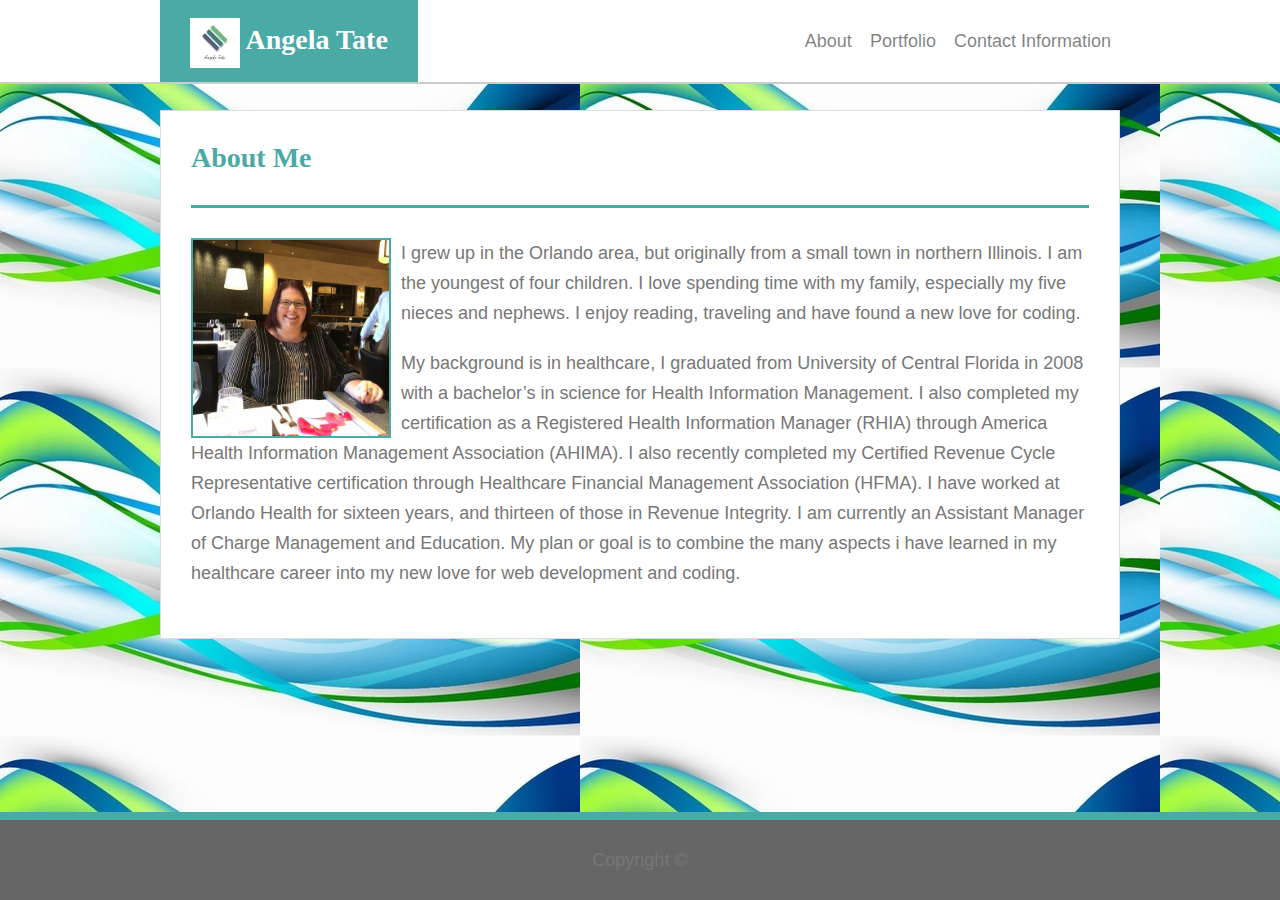
<file: index.html>
<!DOCTYPE html>
<html lang="en-us">

<head>

  <meta charset="UTF-8">
  <meta name="viewport" content="width=device-width, initial-scale=1">

  <title>About | Angela Tate</title>

  <link rel="stylesheet" href="https://maxcdn.bootstrapcdn.com/bootstrap/4.0.0/css/bootstrap.min.css">
  <link rel="stylesheet" type="text/css" href="assets/css/style.css" />

</head>

<body>
  <div id="masthead">
    <div class="container" id="masthead_container">
      <nav class="navbar navbar-expand-lg navbar-light">
        <span class="navbar-brand name"><a href="index.html"><img src="assets/images/linkedin_profile_image.png" width="50", length="500"> Angela Tate</a></span>
        <button class="navbar-toggler" type="button" data-toggle="collapse" data-target="#navbarSupportedContent"
          aria-controls="navbarSupportedContent" aria-expanded="false" aria-label="Toggle navigation">
          <span class="navbar-toggler-icon"></span>
        </button>
        <div class="collapse navbar-collapse" id="navbarSupportedContent">
          <ul class="nav navbar-nav ml-auto">
            <li class="nav-item"><a class="nav-link" href="index.html">About</a></li>
            <li class="nav-item"><a class="nav-link" href="portfolio.html">Portfolio</a></li>
            <li class="nav-item"><a class="nav-link" href="contact.html">Contact Information</a></li>
          </ul>
        </div>
      </nav>
    </div>
  </div>

  <div class="container content_container">
    <div class="row">
      <div class="col-sm-12">
        <h1>About Me</h1>
      </div>
    </div>
    <div class="row">
      <div class="col-sm-12">
        <img class="img-fluid profile_img" src="assets/images/me.jpg" alt="Profile Picture" height="200" width="200">
        <p>I grew up in the Orlando area, but originally from a small town in northern Illinois. I am the youngest
                of four children. I love spending time with my family, especially my five nieces and nephews. I enjoy reading,
                traveling and have found a new love for coding.</p>
        <p>My background is in healthcare, I graduated from University of Central Florida in 2008 with a bachelor’s in science for Health
                Information Management. I also completed my certification as a Registered Health Information Manager (RHIA) through
                America Health Information Management Association (AHIMA). I also recently completed my Certified Revenue Cycle
                Representative certification through Healthcare Financial Management Association (HFMA). I have worked at
                Orlando Health for sixteen years, and thirteen of those in Revenue Integrity. I am currently an Assistant
                Manager of Charge Management and Education. My plan or goal is to combine the many aspects i have learned in my
                healthcare career into my new love for web development and coding. </p>
      </div>
    </div>

  <footer class="fixed-bottom">
      Copyright &copy;
  </footer>
</body>

</html>
</file>
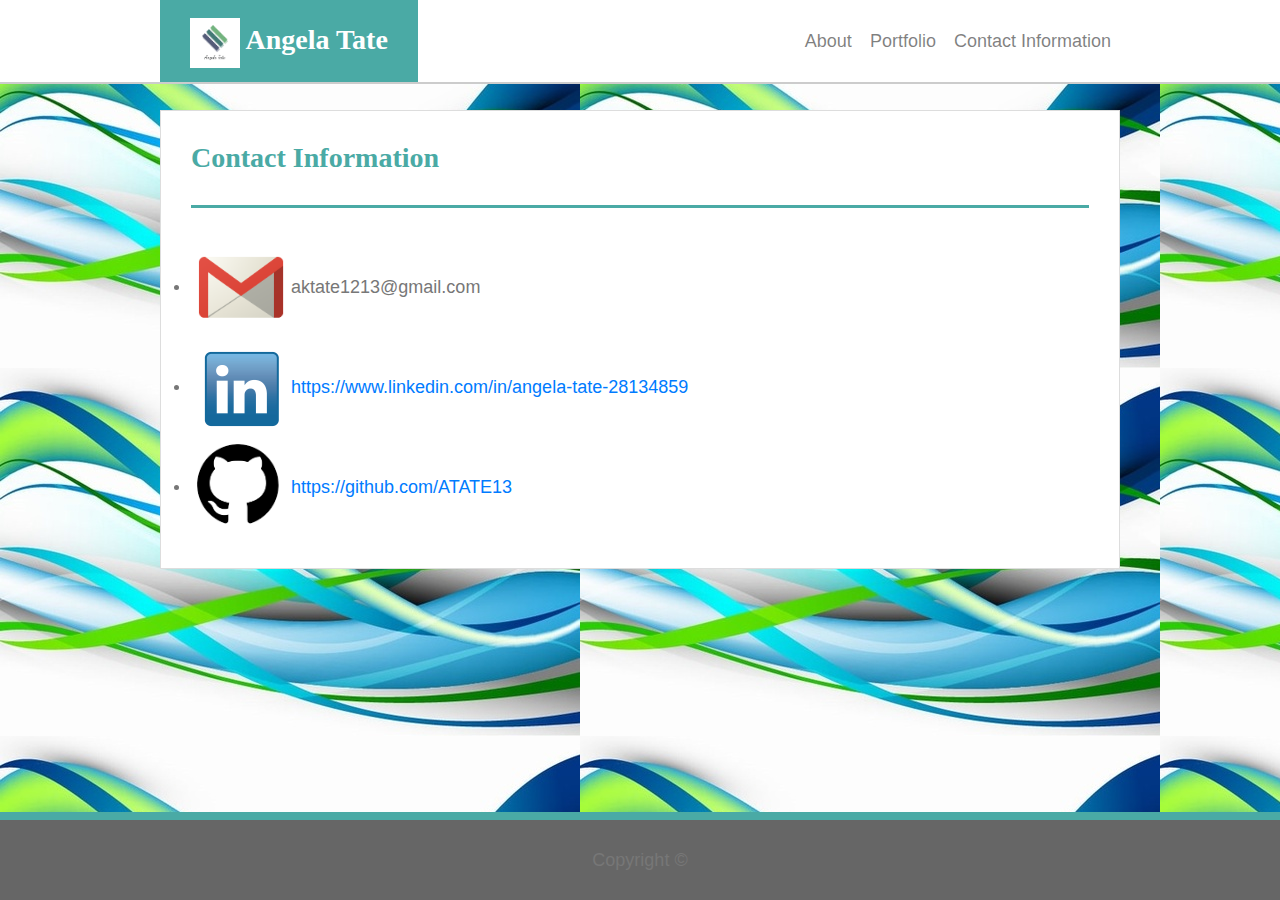
<file: contact.html>
<!DOCTYPE html>
<html lang="en-us">

<head>

    <meta charset="UTF-8">
    <meta name="viewport" content="width=device-width, initial-scale=1">

    <title>Contact Information | Angela Tate</title>

    <link rel="stylesheet" href="https://maxcdn.bootstrapcdn.com/bootstrap/4.0.0/css/bootstrap.min.css">
    <link rel="stylesheet" type="text/css" href="assets/css/style.css" />

</head>

<body>
    <div id="masthead">
        <div class="container" id="masthead_container">
            <nav class="navbar navbar-expand-lg navbar-light">
                <span class="navbar-brand name"><a href="index.html"><img src="assets/images/linkedin_profile_image.png" width="50", length="500"> Angela Tate</a></span>
                <button class="navbar-toggler" type="button" data-toggle="collapse" data-target="#navbarSupportedContent"
                    aria-controls="navbarSupportedContent" aria-expanded="false" aria-label="Toggle navigation">
                    <span class="navbar-toggler-icon"></span>
                </button>
                <div class="collapse navbar-collapse" id="navbarSupportedContent">
                    <ul class="nav navbar-nav ml-auto">
                        <li class="nav-item"><a class="nav-link" href="index.html">About</a></li>
                        <li class="nav-item"><a class="nav-link" href="portfolio.html">Portfolio</a></li>
                        <li class="nav-item"><a class="nav-link" href="contact.html">Contact Information</a></li>
                    </ul>
                </div>
            </nav>
        </div>
    </div>

    <div class="container content_container">
        <div class="row">
            <div class="col-sm-12">
                <h1>Contact Information</h1>
            </div>
        </div>
        <div class="row">
            <div class="col-sm-12">
                <li><img src="assets/images/googlemail-512.png" height="100" width="100">aktate1213@gmail.com</li>
            </div>
            <div class="col-sm-12">
                <li><img src="assets/images/linkedin-icon-vector.jpg" height="100" width="100"><a href="https://www.linkedin.com/in/angela-tate-28134859">https://www.linkedin.com/in/angela-tate-28134859</a></li> 
            </div>
            <div class="col-sm-12">
                <li><img src="assets/images/github.png" height="100" width="100"><a href="https://github.com/ATATE13">https://github.com/ATATE13</a></li>  
            </div>
         </div>
        </div>    
        
    </div>

    </div>

    <footer class="fixed-bottom">
        Copyright &copy;
    </footer>
</body>

</html>
</file>
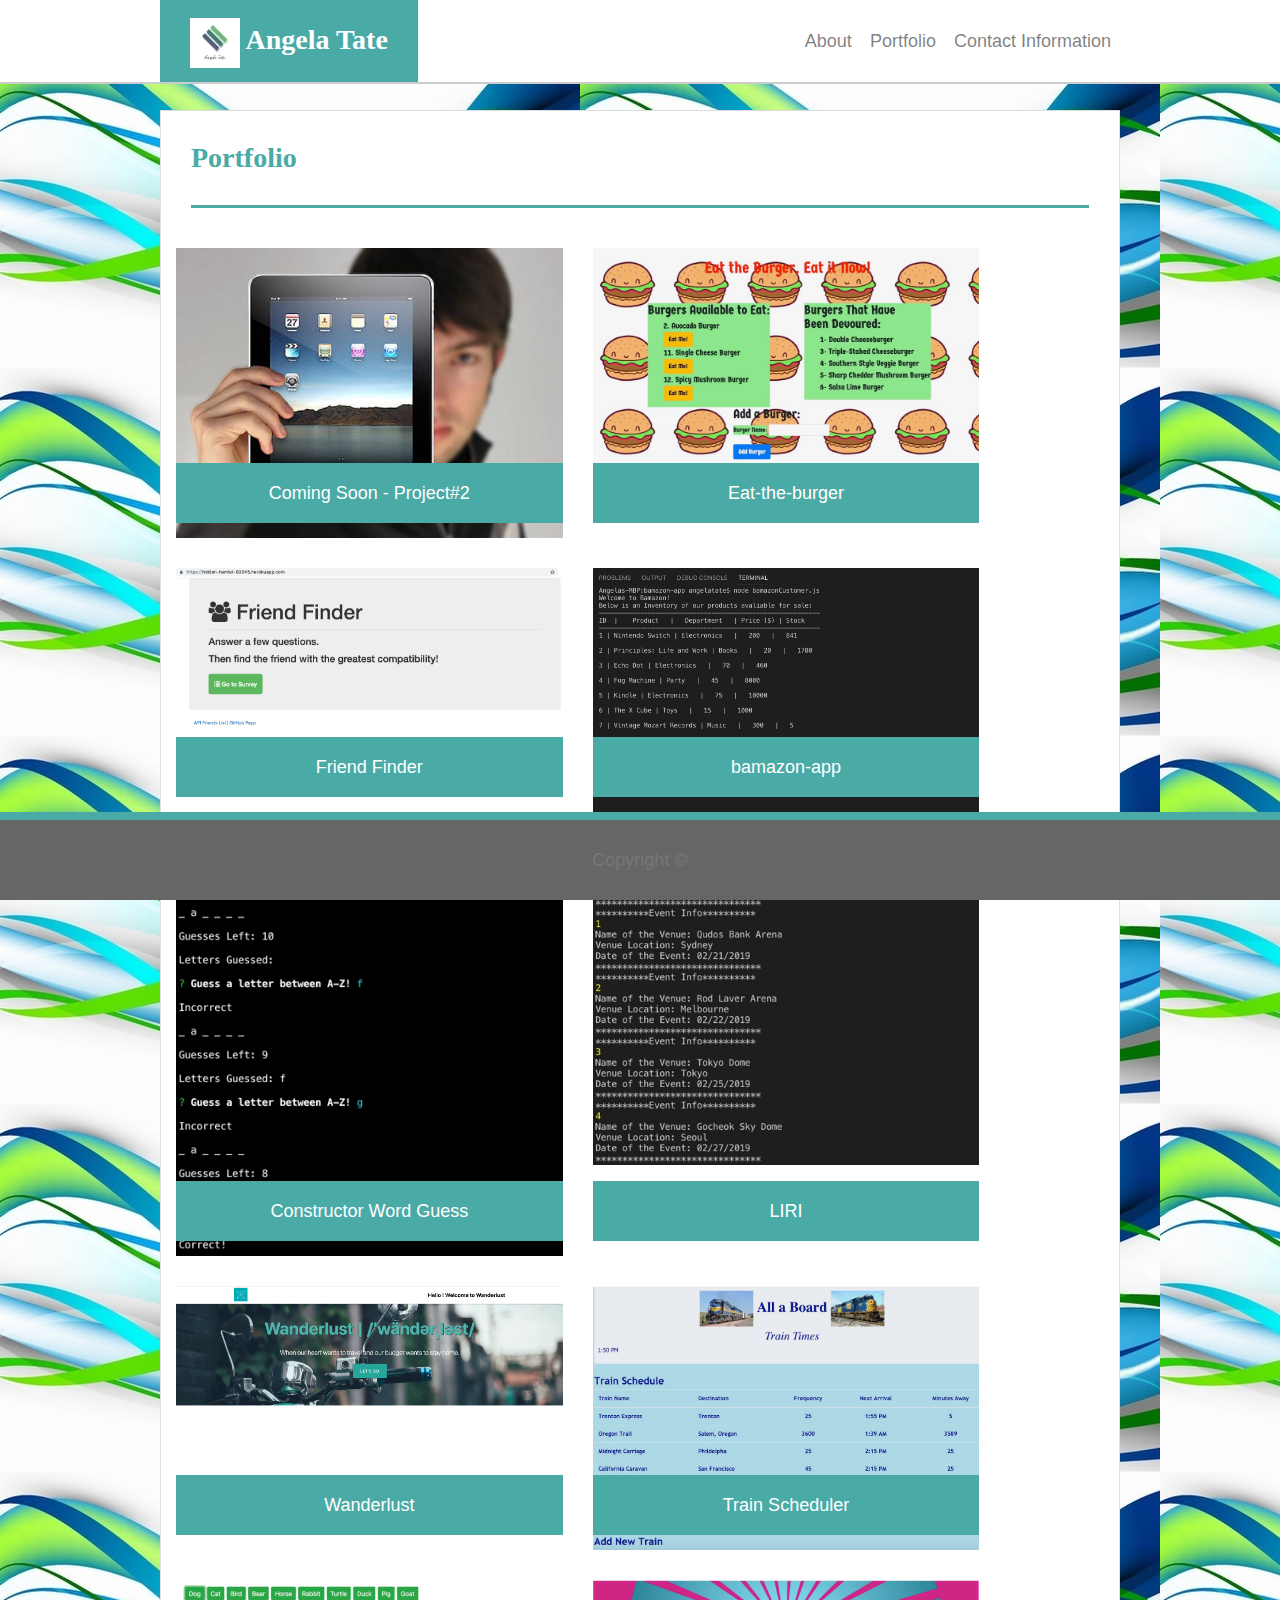
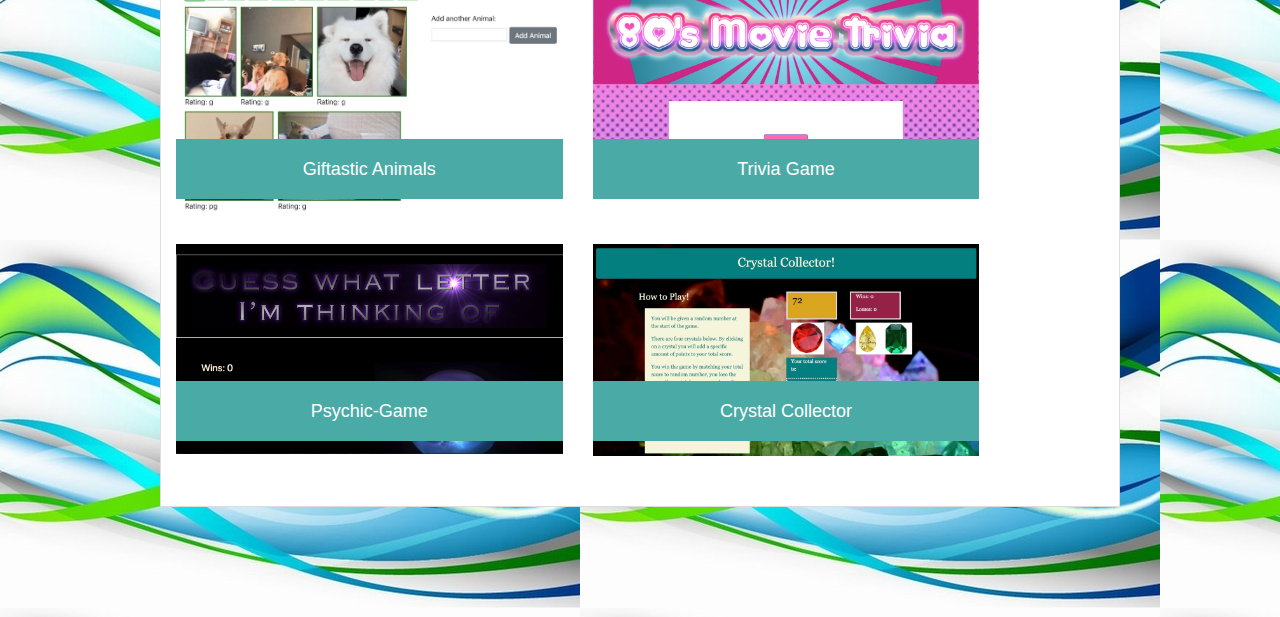
<file: portfolio.html>
<!DOCTYPE html>
<html lang="en-us">

<head>

    <meta charset="UTF-8">
    <meta name="viewport" content="width=device-width, initial-scale=1">

    <title>Portfolio | Angela Tate</title>

    <link rel="stylesheet" href="https://maxcdn.bootstrapcdn.com/bootstrap/4.0.0/css/bootstrap.min.css">
    <link rel="stylesheet" type="text/css" href="assets/css/style.css" />

</head>

<body>
    <div id="masthead">
        <div class="container" id="masthead_container">
            <nav class="navbar navbar-expand-lg navbar-light">
                <span class="navbar-brand name"><a href="index.html"><img src="assets/images/linkedin_profile_image.png" width="50", length="500"> Angela Tate</a></span>
                <button class="navbar-toggler" type="button" data-toggle="collapse" data-target="#navbarSupportedContent"
                    aria-controls="navbarSupportedContent" aria-expanded="false" aria-label="Toggle navigation">
                    <span class="navbar-toggler-icon"></span>
                </button>
                <div class="collapse navbar-collapse" id="navbarSupportedContent">
                    <ul class="nav navbar-nav ml-auto">
                        <li class="nav-item"><a class="nav-link" href="index.html">About</a></li>
                        <li class="nav-item"><a class="nav-link" href="portfolio.html">Portfolio</a></li>
                        <li class="nav-item"><a class="nav-link" href="contact.html">Contact Information</a></li>
                    </ul>
                </div>
            </nav>
        </div>
    </div>

    <div class="container content_container">
        <div class="row">
            <div class="col-sm-12">
                <h1>Portfolio</h1>
            </div>
        </div>
        <div class="row">
            <div class="col-sm-5 project">
                <img src="assets/images/technics-q-c-640-480-1.jpg" alt="Project#2">
                <!-- <a href=""> -->
                <h3>Coming Soon - Project#2</h3>
            </div>
            <div class="col-sm-5 project">
                <img src="assets/images/Readme_screenshot.jpg" alt="Eat-the-burger">
                <a href="https://hidden-cove-50002.herokuapp.com/">
                <h3>Eat-the-burger</h3>
            </div>
        </div>   
        <div class="row">
            <div class="col-sm-5 project">
                <img src="assets/images/Screen_Shot_1 copy.png" alt="FriendFinder">
                <a href="https://hidden-hamlet-93045.herokuapp.com/">
                <h3>Friend Finder</h3>
            </div>
            <div class="col-sm-5 project">
                <img src="assets/images/bamazon-app_3 copy.png" alt="bamazon-app">
                <a href="https://github.com/ATATE13/bamazon-app">
                <h3>bamazon-app</h3>
            </div>
        </div>   
            <div class="row">
                <div class="col-sm-5 project">
                    <img src="assets/images/Image 3-9-19 at 4.14 PM.jpg" alt="Word-Guess">
                    <a href="https://github.com/ATATE13/My-Constructor-Word-Guess">
                    <h3>Constructor Word Guess</h3>
                </div>
                <div class="col-sm-5 project">
                    <img src="assets/images/concert-this.jpg" alt="liri-image">
                    <a href="https://github.com/ATATE13/liri-node-app">
                    <h3>LIRI</h3>
                </div>
            </div>   
        <div class="row">
            <div class="col-sm-5 project">
                <img src="assets/images/readme-min.png" alt="Wanderlust">
                <a href="https://joura210.github.io/Wanderlust/">
                <h3>Wanderlust</h3>
            </div>
            <div class="col-sm-5 project">
                <img src="assets/images/Image 1-30-19 at 1.51 PM.jpg" alt="Train Scheduler">
                <a href="https://atate13.github.io/Train-Scheduler/">
                <h3>Train Scheduler</h3>
            </div>
        </div>
        <div class="row">
            <div class="col-sm-5 project">
                <img src="assets/images/Image 1-30-19 at 1.53 PM.jpg" alt="Giftastic-Animals">
                <a href="https://atate13.github.io/GifTastic-Animals/">
                <h3>Giftastic Animals</h3>
            </div>
            <div class="col-sm-5 project">
                <img src="assets/images/Image 1-30-19 at 1.48 PM.jpg" alt="Trivia Game">
                <a href="https://atate13.github.io/Trivia-Game/">
                <h3>Trivia Game</h3>
            </div>  
        </div>
        <div class="row">
            <div class="col-sm-5 project">
                <img src="assets/images/Image 1-30-19 at 6.00 PM.jpg" alt="Psychic-Game">
                <a href="https://atate13.github.io/Psychic-Game/">
                <h3>Psychic-Game</h3>
            </div>
            <div class="col-sm-5 project">
                <img src="assets/images/Image 1-30-19 at 5.58 PM.jpg" alt="Crystal Collector">
                <a href="https://atate13.github.io/unit-4-game/">
                <h3>Crystal Collector</h3>
            </div>
        </div>
        
    </div>

    <footer class="fixed-bottom">
        Copyright &copy;
    </footer>
</body>

</html>
</file>
<file: assets/css/style.css>
* {
    box-sizing: border-box;
    font-size: 18px;
    font-family: 'Arial', 'Helvetica Neue', Helvetica, sans-serif;
    color: #777777;
  }
  
  body {
    background-image: url("../images/background-cover.png");
  }
  
  #masthead {
    position: fixed;
    top: 0;
    height: auto;
    width: 100%;
    border-bottom: 2px solid #cccccc;
    background: #ffffff;
    z-index: 1;
  }
  
  #masthead_container {
    position: relative;
    width: 100%;
    margin: 0 auto;
    padding: 0;
    height: 100%;
  }
  
  .navbar {
    padding: 0;
    height: 100%;
  }
  
  .name {
    height: 100%;
    line-height: 80px;
    padding: 0 30px;
    background: #4aaaa5;
    margin: 0;
  }
  
  .name a {
    font-size: 28px;
    font-weight: bold;
    font-family: Georgia, Times, 'Times New Roman', serif;
    color: #ffffff;
    background: #4aaaa5;
    text-decoration: none;
  }
  
  .nav-link {
    text-align: center;
  }
  
  .container h1 {
    padding-bottom: 30px;
    margin: 0;
    margin-bottom: 30px;
    color: #4aaaa5;
    font-size: 28px;
    font-weight: bold;
    font-family: Georgia, Times, 'Times New Roman', serif;
    border-bottom: 3px solid #4aaaa5;
  }
  
  
  .content_container {
    overflow: auto;
    margin-top: 80px;
    margin-bottom: 80px;
    padding: 30px;
    border: 1px solid #dddddd;
    background: #ffffff;
  }
  
  .profile_img {
    float: left;
    border: 2px solid #4aaaa5;
    max-width: 30%;
    margin-right: 10px;
  }
  
  p {
    margin-bottom: 20px;
    line-height: 30px;
  }
  
  .contact_submit {
    color: #ffffff;
    background: #4aaaa5;
  }
  
  .project {
    float:left;
    width: 250px;
    margin: 10px 30px 20px 0;
    padding: 0;
  }
  
  .project img {
    width: 100%;
  }
  
  .project h3 {
    position: absolute;
    bottom: 15px;
    width: 100%;
    padding: 15px;
    margin-bottom: 0;
    font-size: 18px;
    font-family: 'Arial', 'Helvetica Neue', Helvetica, sans-serif;
    font-weight: 300;
    line-height: 30px;
    color: #fff;
    text-align: center;
    background: #4aaaa5;
    border-bottom: 0;
  }
  
  footer {
    border-top: 8px solid #4aaaa5;
    background: #666666;
    text-align: center;
    line-height: 80px;
  }
  
  
  @media (min-width: 980px) {
    .container {  
      max-width: 960px;
    }
    .content_container {
        margin-top: 110px;
        margin-bottom: 110px;
    }
  }
  
  @media (min-width: 768px) {
    .container {
      max-width: 960px;
    }
    .content_container {
        margin-top: 110px;
        margin-bottom: 110px;
    }
  }
  
  @media (min-width: 640px) {
    .container {
      max-width: 960px;
    }
    .content_container {
        margin-top: 110px;
        margin-bottom: 110px;
    }
  }
</file>
